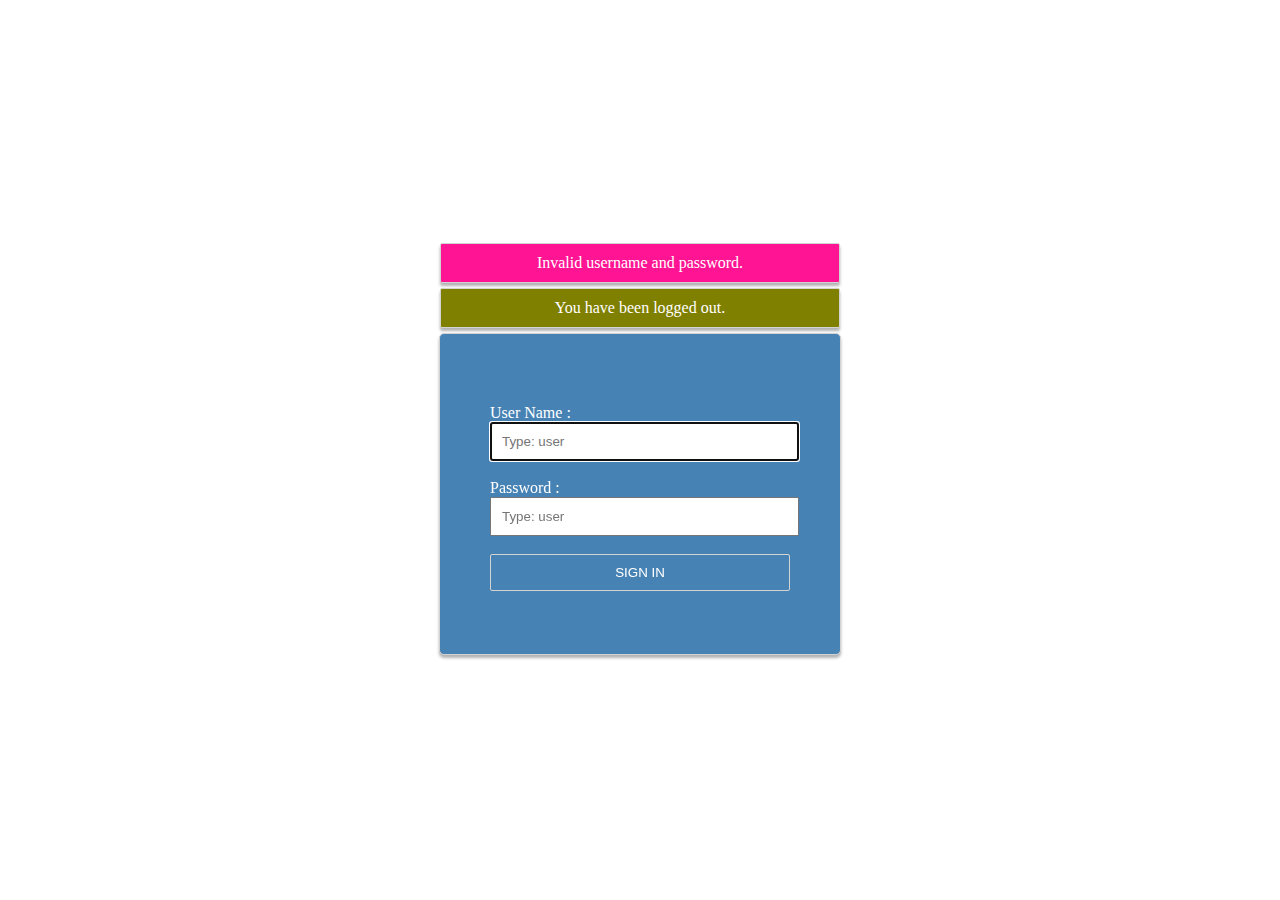
<file: src/main/resources/templates/login.html>
<!DOCTYPE html>
<html xmlns="http://www.w3.org/1999/xhtml" xmlns:th="http://www.thymeleaf.org"
      xmlns:sec="http://www.thymeleaf.org/thymeleaf-extras-springsecurity4">
    <head>
        <title>Login</title>
        <link rel="stylesheet" th:href="@{css/style.css}" href="../static/css/style.css" ></link>
    </head>
    <body>
        <div class="flex-box">
            <div th:if="${param.error}" class="login-error">
                Invalid username and password.
            </div>
            <div th:if="${param.logout}" class="logout-successful">
                You have been logged out.
            </div>
            <form th:action="@{/login}" method="post" class="login" >
                <div><label> User Name :<input type="text" name="username" placeholder="Type: user" required="required" autofocus="true"/> </label></div><br/>
                <div><label> Password :<input type="password" name="password" placeholder="Type: user" required="required"/> </label></div><br/>
                <div><input type="submit" value="Sign In"/></div>
            </form>
        </div>

    </body>
</html>
</file>
<file: src/main/resources/static/css/style.css>
.flex-box {	
	width: 100%;
	height: 98vh;	
	display: flex;
	flex-direction: column;
	align-items: center;
	justify-content: center;	
	box-sizing: border-box;
}
form.login {
	border: 1px solid lightgrey;
	border-radius: 5px;
	background-color: steelblue;
	color: white;
	width: 300px;	
	height: 200px;	
	padding-left: 50px;
	padding-right: 50px;
	padding-top: 70px;
	padding-bottom: 50px;
	box-shadow: 0 3px 3px 0 rgba(0, 0, 0, 0.3);
	
}

form.login input {
	padding: 10px;
	width: 95%;
}

form.login input[type="submit"] {
	border: 1px solid lightgrey;
	width: 100%;	
	border-radius: 2px;
	background-color: steelblue;
	color: white;
	cursor: pointer;
	transition: 0.125s linear;
	text-transform: uppercase;
	
}

form.login input[type="submit"]:hover {
	box-shadow: 5px 0 15px 0 white;	
	transform: scale(1.01);
}

form input[value="Logout"] {
	border: none;
	color: white;
	background-color: transparent;
	cursor: pointer;
}

.login-error {
	color: white;		
	text-align: center;
	border: 1px solid lightgrey;
	border-radius: 2px;
	background-color: deeppink;
	box-shadow: 0 3px 3px 0 rgba(0, 0, 0, 0.3);
	padding: 10px;
	width: 378px;
	margin: 0 auto 5px auto;	
}

.logout-successful {	
	color: white;
	text-align: center;
	border: 1px solid lightgrey;
	border-radius: 2px;
	background-color: olive;
	box-shadow: 0 3px 3px 0 rgba(0, 0, 0, 0.3);
	padding: 10px;
	width: 378px;
	margin: 0 auto 5px auto;
}
</file>
